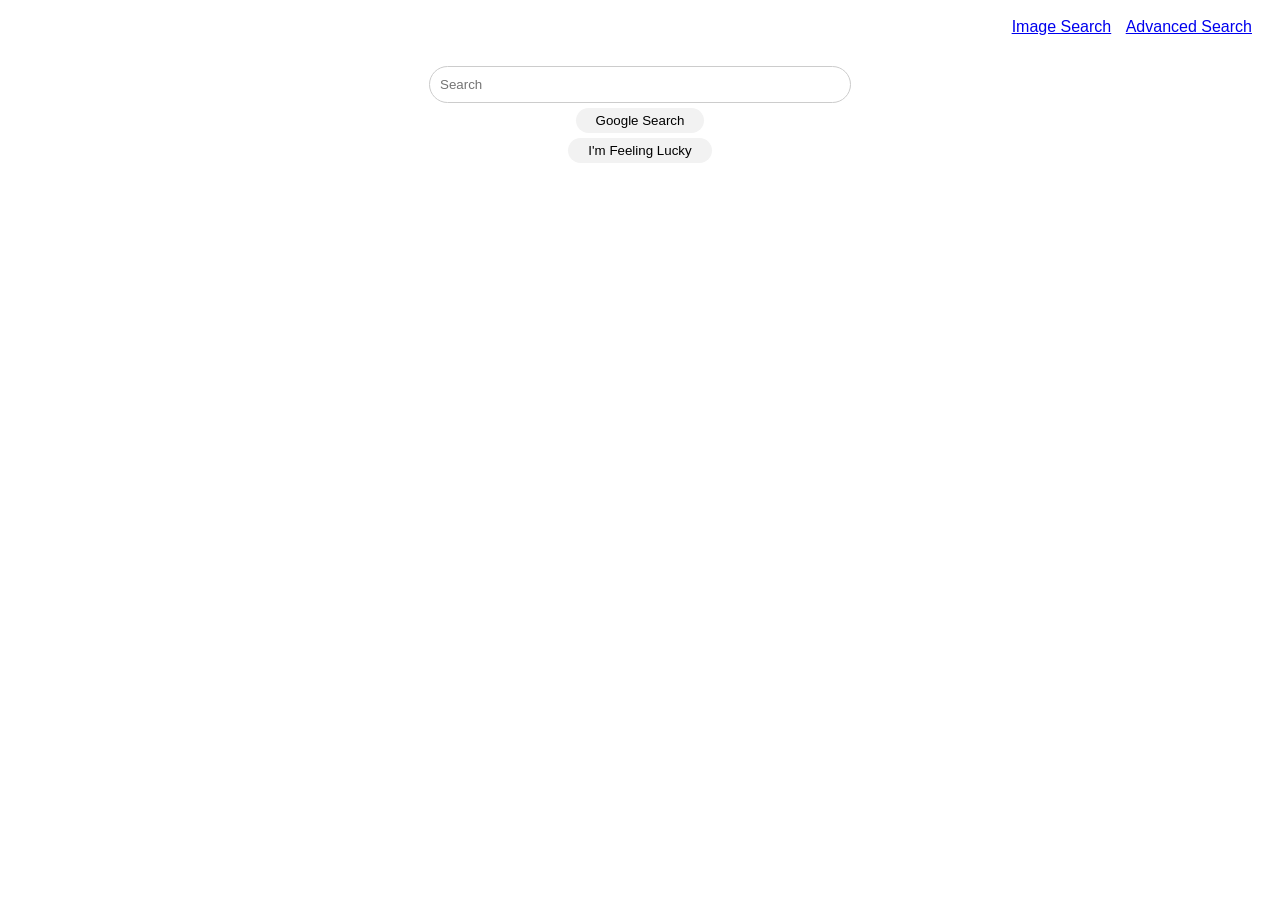
<file: index.html>
<!DOCTYPE html>
<html lang="en">
    <head>
        <title>Google Search</title>
        <link rel="stylesheet" href="styles.css">
    </head>
    <body>
        <header>
            <nav>
                <ul>
                    <li><a href="image.html"> Image Search</a></li>
                    <li><a href="advanced.html">Advanced Search</a></li>
                </ul>
            </nav>
        </header>
        <main>
            <form action="https://www.google.com/search">
                <div class="search-bar">
                    <input type="text" name="q" placeholder="Search" autofocus>
                    <input type="submit" value="Google Search">
                    <input type="submit" name="btnI" value="I'm Feeling Lucky">
                </div>
            </form>
        </main>
    </body>
</html>
</file>
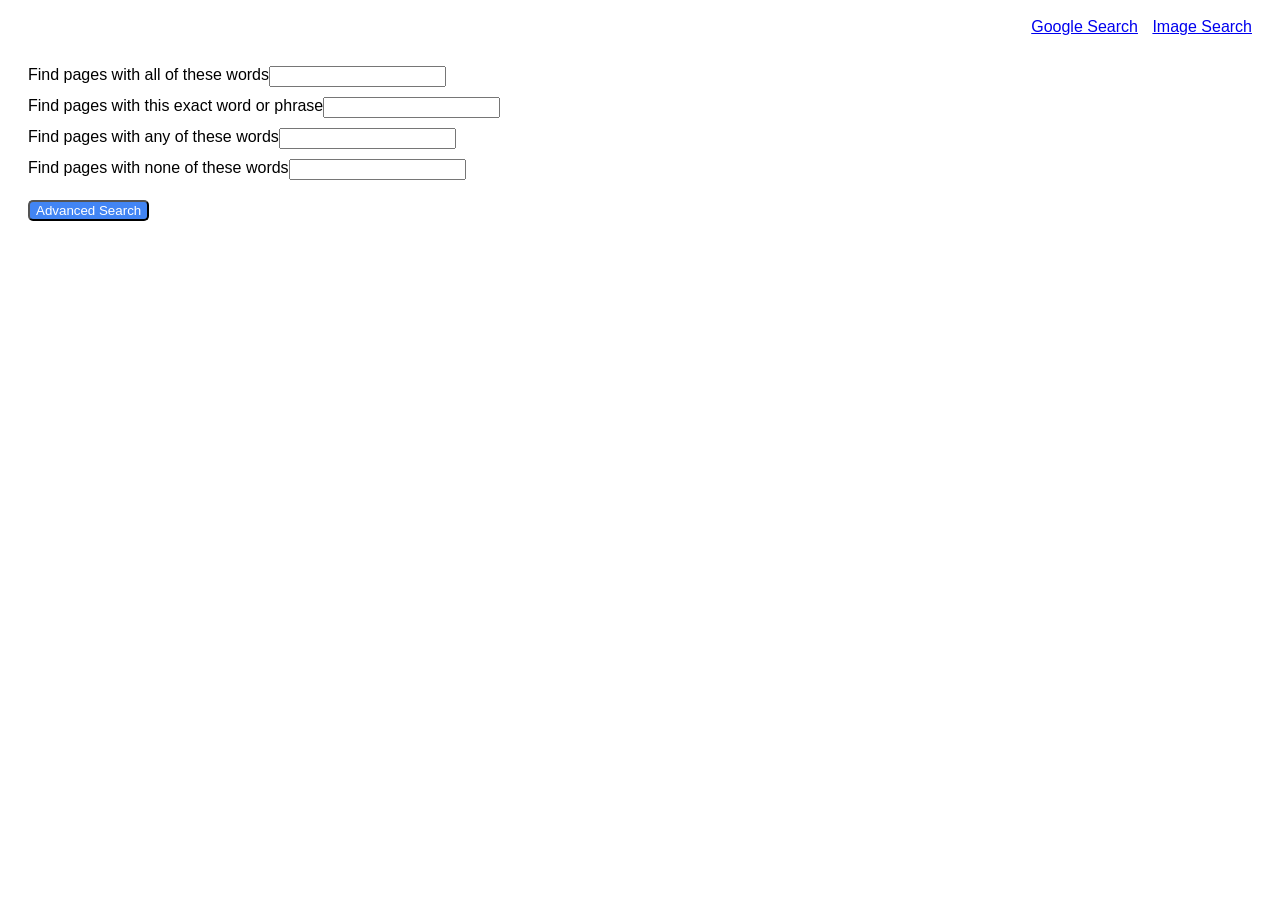
<file: advanced.html>
<!DOCTYPE html>
<html lang="en">
    <head>
        <title>Google Advanced Search</title>
        <link rel="stylesheet" type="text/css" href="styles.css">
        <style>
            .advanced-search {
                display: flex;
                flex-direction: column;
                align-items: flex-start;
            }

            .search-feild {
                display: flex;
                align-items: flex-start;
                margin-bottom: 10px;
                max-width: 500px;
                width: 100%;
            }

            .search-feild label {
                flex: 0 0 200px;
                white-space: nowrap;
            }

            .search-feild input [type="text"] {
                flex: 1;
            }

            .search-button {
                margin-top: 10px;
            }
        </style>
    </head>
    <body>
        <header>
            <nav>
                <ul>
                    <li><a href="index.html">Google Search</a></li>
                    <li><a href="image.html">Image Search</a></li>
                </ul>
            </nav>
        </header>
        <main>
            <form action="https://www.google.com/search" method="get">
                <div class="advanced-search">
                    <div class="search-feild">
                        <label for="all-words">Find pages with all of these words</label>
                        <input type="text" name="as_q" id="all-words" class="text-input">
                    </div>
                    <div class="search-feild">
                        <label for="exact-phrase">Find pages with this exact word or phrase</label>
                        <input type="text" name="as_epq" id="exact-phrase" class="text-input">
                    </div>
                    <div class="search-feild">
                        <label for="any-words">Find pages with any of these words</label>
                        <input type="text" name="as_oq" id="any-words" class="text-input">
                    </div>
                    <div class="search-feild">
                        <label for="none-words">Find pages with none of these words</label>
                        <input type="text" name="as_eq" id="none-words" class="text-input">
                </div>
                    <div class="search-button">
                        <input type="submit" value="Advanced Search" class="blue-button">
                    </div>
                </div>
            </form>
        </main>
    </body>
</html>
</file>
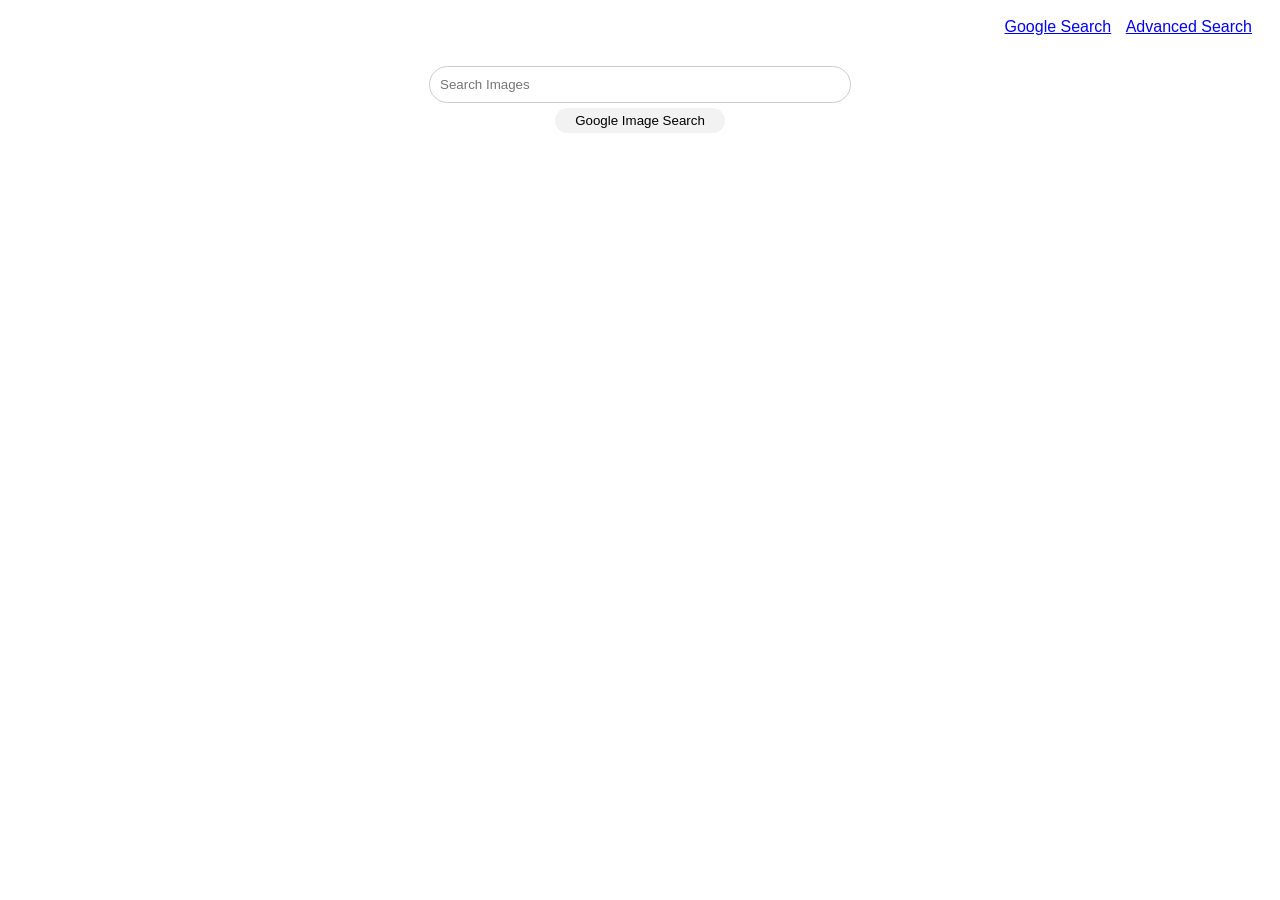
<file: image.html>
<!DOCTYPE html>
<html lang="en">
    <head>
        <title>Google Image Search</title>
        <link rel="stylesheet" href="styles.css">
    </head>
    <body>
        <header>
            <nav>
                <ul>
                    <li><a href="index.html"> Google Search</a></li>
                    <li><a href="advanced.html">Advanced Search</a></li>
                </ul>
            </nav>
        </header>
        <main>
            <form action="https://www.google.com/search" method="GET">
                <div class="search-bar">
                    <input type="hidden" name="tbm" value="isch">
                    <input type="text" name="q" placeholder="Search Images" autofocus>
                    <input type="submit" value="Google Image Search">
</file>
<file: styles.css>
body {
    font-family: Arial, sans-serif;
}

header {
    padding: 10px;
}

nav ul {
    list-style: none;
    margin: 0;
    padding: 0;
    text-align: right;   /* Align navigation to the right */
}

nav ul li {
    display: inline-block;
    margin-right: 10px;
}

nav ul li a:hover {
    text-decoration: underline;
    color: #555;
    padding: 5px;
    font-size:14px;
}

main {
    margin:20px;
    text-align: center;
}

.search-bar {
    text-align: center;

}

.search-bar input[type="text"] {
    padding: 10px;
    width: 400px;
    border: 1px solid #ccc;
    border-radius: 20px;
    outline: none;
}

.search-bar input[type=submit] {
    margin-top: 5px;
    display: block;
    margin-left: auto;
    margin-right: auto;
    padding:  5px 20px;
    border-radius: 20px;
    border: none;
    background-color: #f2f2f2;
    cursor: pointer;
}

.lucky-button a {
    color: #555;
    text-decoration: none;
}

.lucky-button a:hover {
    text-decoration: underline;
}

.blue-button {
    background-color: #4285F4;
    color: #fff;
    border-radius: 5px;
}
</file>
